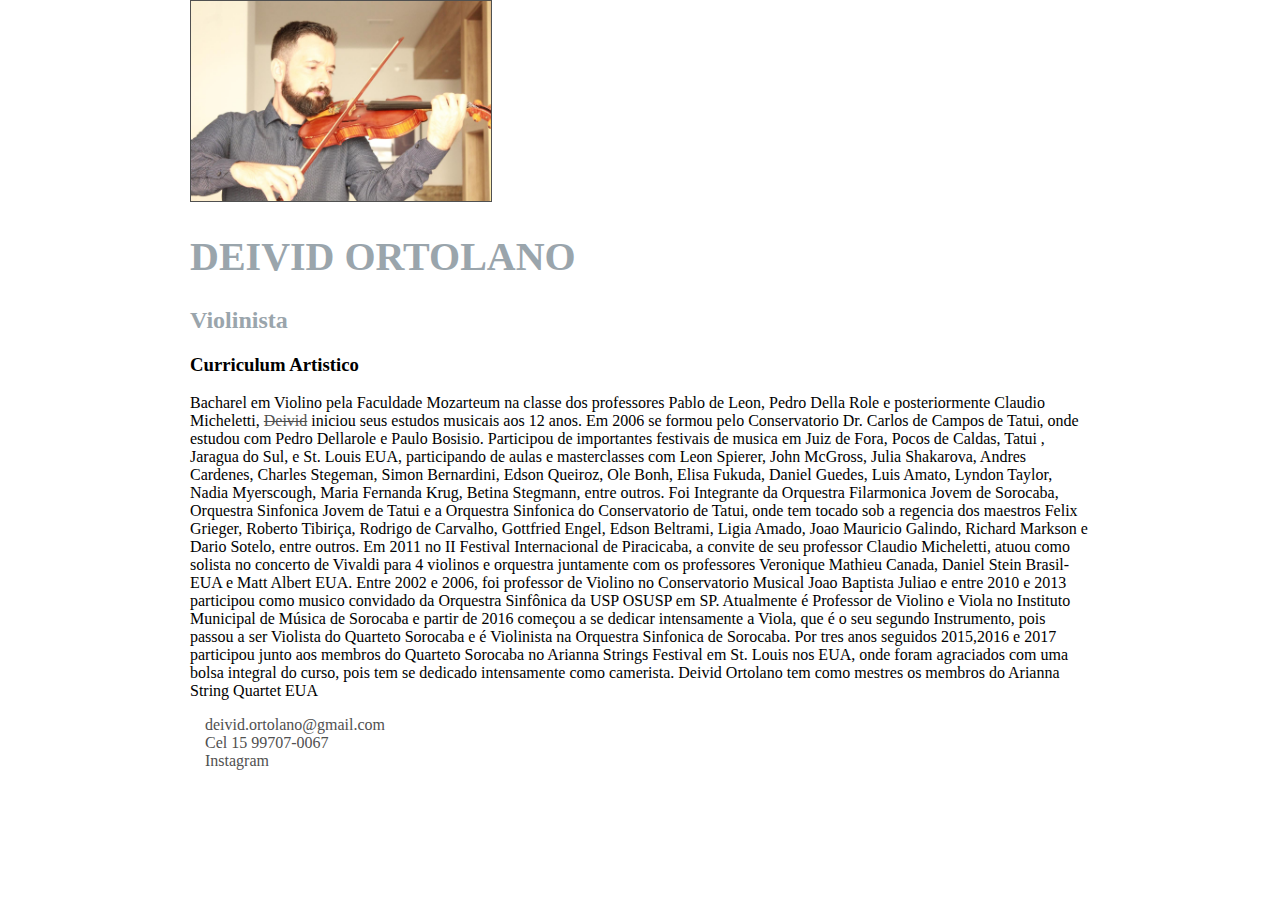
<file: Site_Deivid/Deivid_Ortolano_4.html>
<!DOCTYPE html>
<html>
<head>
  <meta charsed="utf-8">
  <title>Deivid Ortolano</title>
  <link rel="stylesheet" href="style.css">
 </head>
 <body>
   <header>
       <img height="200" src="Deivid_foto_2.jpeg" alt="Ilustração do rosto do Deivid Ortolano" class="photo">
       <h1 id="title">Deivid Ortolano</h1>
   </header>
   <section>
       <header>
           <h2 class="subtitle">Violinista</h2>
       </header>
      <article class="Violinista">
           <header>
               <h3 class="curriculum_title">Curriculum Artistico</h3>
            </header>
            <p class="curriculum_content">
                Bacharel em Violino pela Faculdade Mozarteum na classe dos professores Pablo de Leon, Pedro Della Role e posteriormente Claudio Micheletti, 
                <a href="https://www.instagram.com/deivid.ortolano/"target="_blank"> Deivid</a> iniciou seus estudos musicais aos 12 anos. 
                Em 2006 se formou pelo Conservatorio Dr. Carlos de Campos de Tatui, onde estudou com Pedro Dellarole e Paulo Bosisio.                                                        
                Participou de importantes festivais de musica em Juiz de Fora, Pocos de Caldas, Tatui , Jaragua do Sul, e St. Louis EUA, participando de aulas e masterclasses com 
                Leon Spierer, John McGross, Julia Shakarova, Andres Cardenes, Charles Stegeman, Simon Bernardini, Edson Queiroz, Ole Bonh, Elisa Fukuda, Daniel Guedes, Luis Amato, 
                Lyndon Taylor, Nadia Myerscough, Maria Fernanda Krug, Betina Stegmann, entre outros. 
                Foi Integrante da Orquestra Filarmonica Jovem de Sorocaba, Orquestra Sinfonica Jovem de Tatui e a Orquestra Sinfonica do Conservatorio de 
                Tatui, onde tem tocado sob a regencia dos maestros Felix Grieger, Roberto Tibiriça, Rodrigo de Carvalho, Gottfried Engel, Edson Beltrami, Ligia 
                Amado, Joao Mauricio Galindo, Richard Markson e Dario Sotelo, entre outros. 
                Em 2011 no II Festival Internacional de Piracicaba, a convite de seu professor Claudio Micheletti, atuou como solista no concerto de Vivaldi 
                para 4 violinos e orquestra juntamente com os professores Veronique Mathieu Canada, Daniel Stein Brasil-EUA e Matt Albert EUA.
                Entre 2002 e 2006, foi professor de Violino no Conservatorio Musical Joao Baptista Juliao e entre 2010 e 2013 participou como musico convidado da Orquestra Sinfônica da USP OSUSP em SP. 
                Atualmente é Professor de Violino e Viola  no Instituto Municipal de Música de Sorocaba e partir de 2016 começou a se dedicar intensamente a Viola, que é o seu segundo Instrumento, 
                pois passou a ser Violista do Quarteto Sorocaba e é Violinista na Orquestra Sinfonica de Sorocaba. Por tres anos seguidos 2015,2016 e 2017 participou junto aos membros do Quarteto Sorocaba no 
                Arianna Strings Festival em St. Louis nos EUA, onde foram agraciados com uma bolsa integral do curso, pois tem se dedicado intensamente como camerista.
                Deivid Ortolano tem como mestres os membros do Arianna String Quartet EUA
            </p>
        </article>    
   </section>
   <footer>
       <ul class="contact_list">
           <li>
               <a href="mailto:deivid.ortolano@gmail.com">deivid.ortolano@gmail.com</a>
           </li>
           <li>
               <a href="http://t.me/joinchat/D_P6DY8imJszYjcx" target="_blank">Cel 15 99707-0067</a>
           </li>
           <li>
            <a href="https://www.instagram.com/deivid.ortolano/" target="_blank">Instagram</a>
        </li>
       </ul>
   </footer>
 </body>
</html>
</file>
<file: Site_Deivid/style.css>
body {
    background-color: #ffff;
    font-family: verdana;
    max-width: 900px;
    margin: auto;
}

 .photo {
    border: 1px solid #505050;
}

#title, .subtitle, .post_title {
    color: rgb(154, 165, 172);
}

#title {
    font-size: 40px;
    text-transform: uppercase;
}

a {
    text-decoration: line-through;
    color: #505050;
}

.post_title {
    font-size: 16px;
    font-style: italic;
    margin: 0;
    margin-bottom: 15px;
}

.post {
    background: #ffff;
    padding: 15px;
    border: 2px solid #000;
    margin-bottom: 15px;
    border-radius: 5px;
}

.post_content {
    margin: 0;
    margin-bottom: 15px;
    text-transform: capitalize;
    text-align: justify;
}

.post_image {
    margin-bottom: 15px;
    width: 100%;
}

.contact_list {
    list-style-type: none;
    padding-left: 15px;
}

.contact_list li a {
    text-decoration: none;
}
</file>
